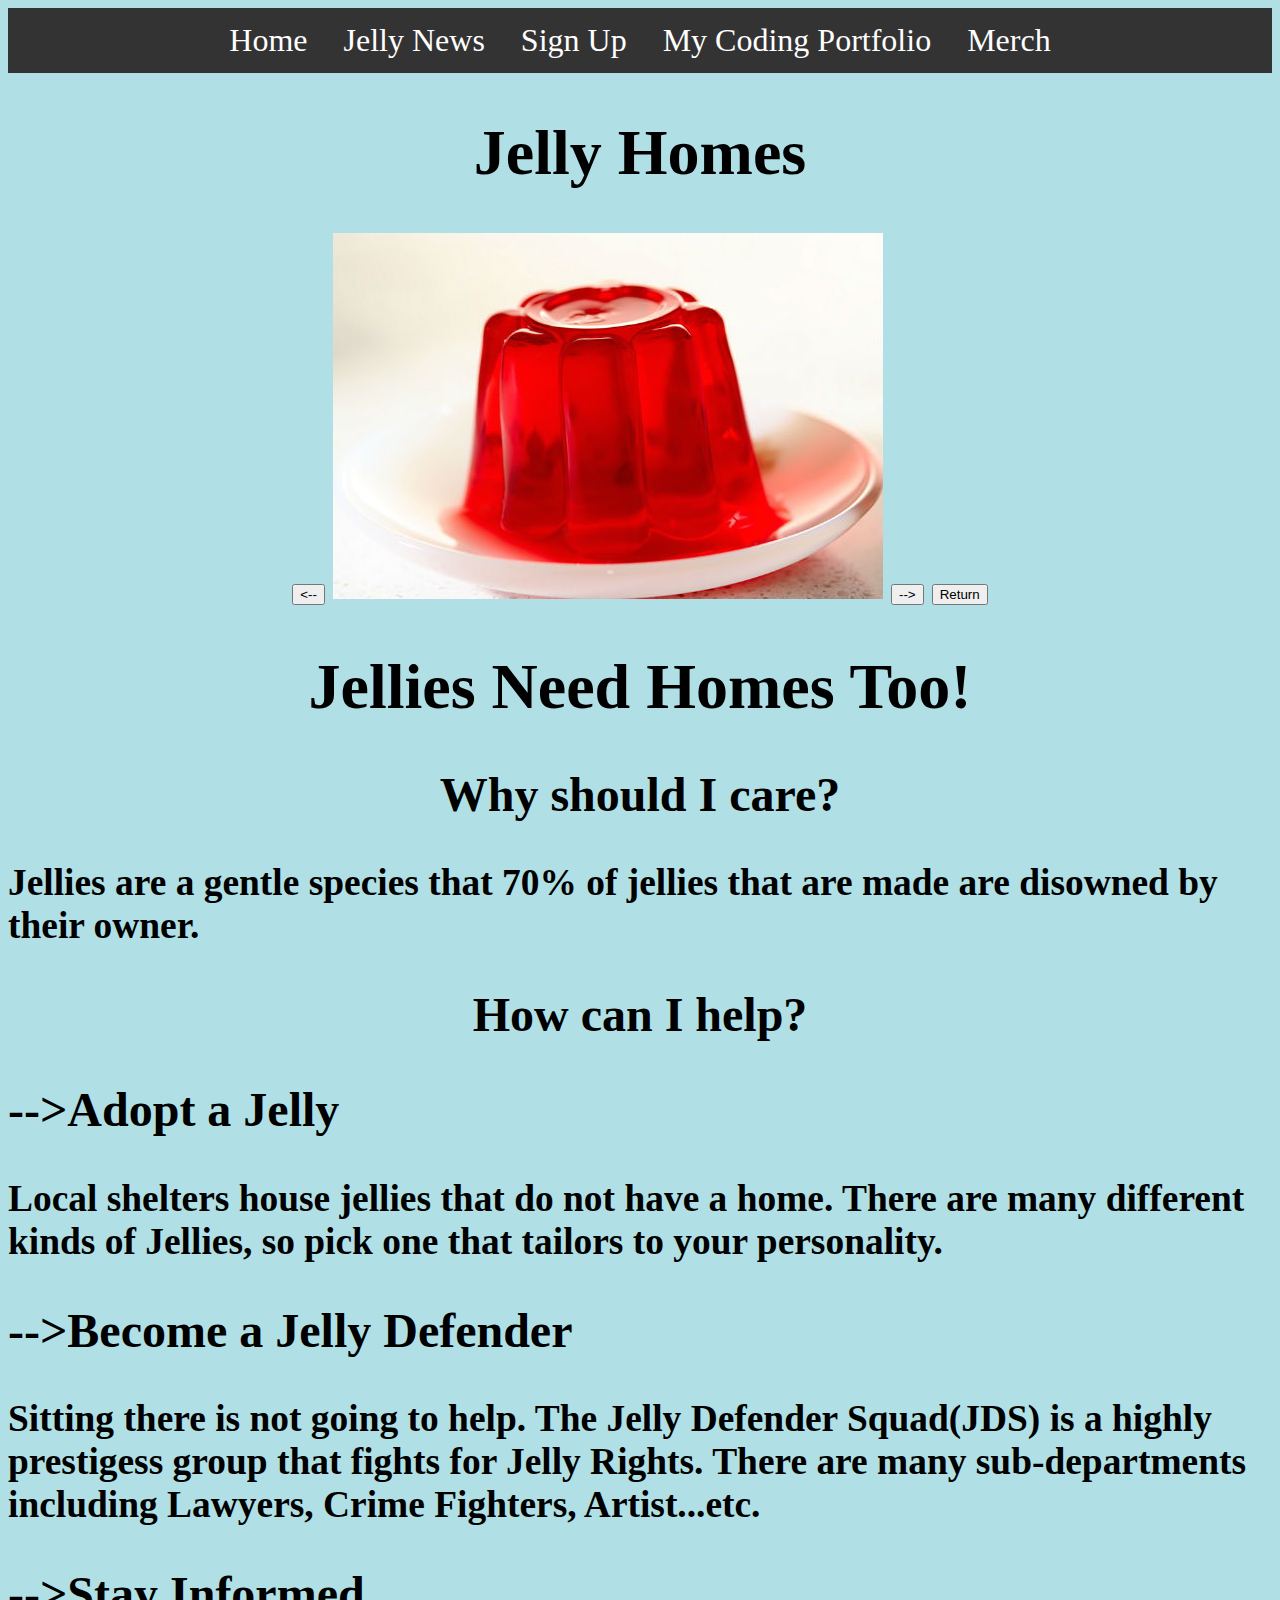
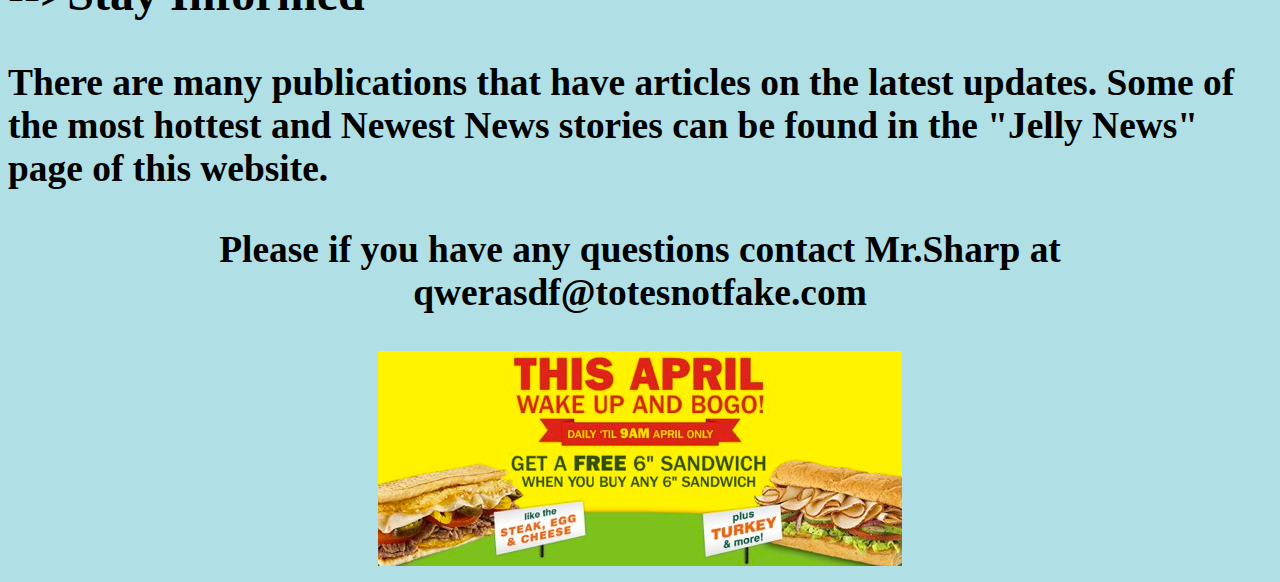
<file: index.html>
<!DOCTYPE html>

<!-- This the stuff on the HEAD of webpage -->
<head><center>
	
	<!--link to CSS style code -->
	<link rel = "stylesheet" type = "text/css" href = "CssStyle_index.css" />
	
	<!-- Navagation Bar is HERE -->
	<div class = "scrollmenu">
  		<a href = "index.html">Home</a>
  		<a href = "Jelly_News.html">Jelly News</a>
  		<a href = "Sign_Up.html">Sign Up</a>
		<a href = "My_Coding_Portfolio.html">My Coding Portfolio</a>
		<a href = "Merch.html">Merch</a>
	</div>
	
	<!-- This the stuff on the HEAD of webpage(like actually) -->
	<title>Website Thingamajig</title>
	
	<h1 style = "font-family:Verdana;">Jelly Homes</h1>

		<!-- Image/Button JavaScript Thing -->
		<button onclick = "document.getElementById('myImage').src='jello_fam.jpg'"><--</button>

		<img id = "myImage" src = "jelly.jpg" alt = "Jelly">

		<button onclick = "document.getElementById('myImage').src='Jello_Pride.jpg'">--></button>

		<button onclick = "document.getElementById('myImage').src='jelly.jpg'">Return</button>
	
</center></head>

<!-- This the stuff on the BODY of webpage -->
<body>
	<body style = "background-color:powderblue;">

	<center><h1 style = "font-family:Verdana;">Jellies Need Homes Too!</h1></center>

	<center><h2 style = "font-family:Verdana;">Why should I care?</h2></center>
	<h3 style = "font-family:Trebuchet MS;">Jellies are a gentle species that 70% of jellies that are made are disowned by their owner.</h3>

	<center><h2 style = "font-family:Verdana;">How can I help?</h2></center>

	<h2 style = "font-family:Verdana;">-->Adopt a Jelly</h2>
	<h3 style = "font-family:Trebuchet MS;">Local shelters house jellies that do not have a home. There are many different kinds of Jellies, so pick one that tailors to your personality.</h3>
	<h2 style = "font-family:Verdana;">-->Become a Jelly Defender</h2>
	<h3 style = "font-family:Trebuchet MS;">Sitting there is not going to help. The Jelly Defender Squad(JDS) is a highly prestigess group that fights for Jelly Rights. There are many sub-departments including Lawyers, Crime Fighters, Artist...etc.</h3>
	<h2 style = "font-family:Verdana;">-->Stay Informed</h2>
	<h3 Trebuchet MS = "font-family:Trebuchet MS;">There are many publications that have articles on the latest updates. Some of the most hottest and Newest News stories can be found in the "Jelly News" page of this website.</h3>

	<center><h3 style = "font-family:Trebuchet MS;">Please if you have any questions contact Mr.Sharp at qwerasdf@totesnotfake.com</h3>
	</center>
	<center><img src = "Sandwich_Ad.jpg" alt = "Girl in a jacket">

		<!-- Link to JavaScript File -->
		<script src = "JavaScript_index.js"></script>
</body>

</html>
</file>
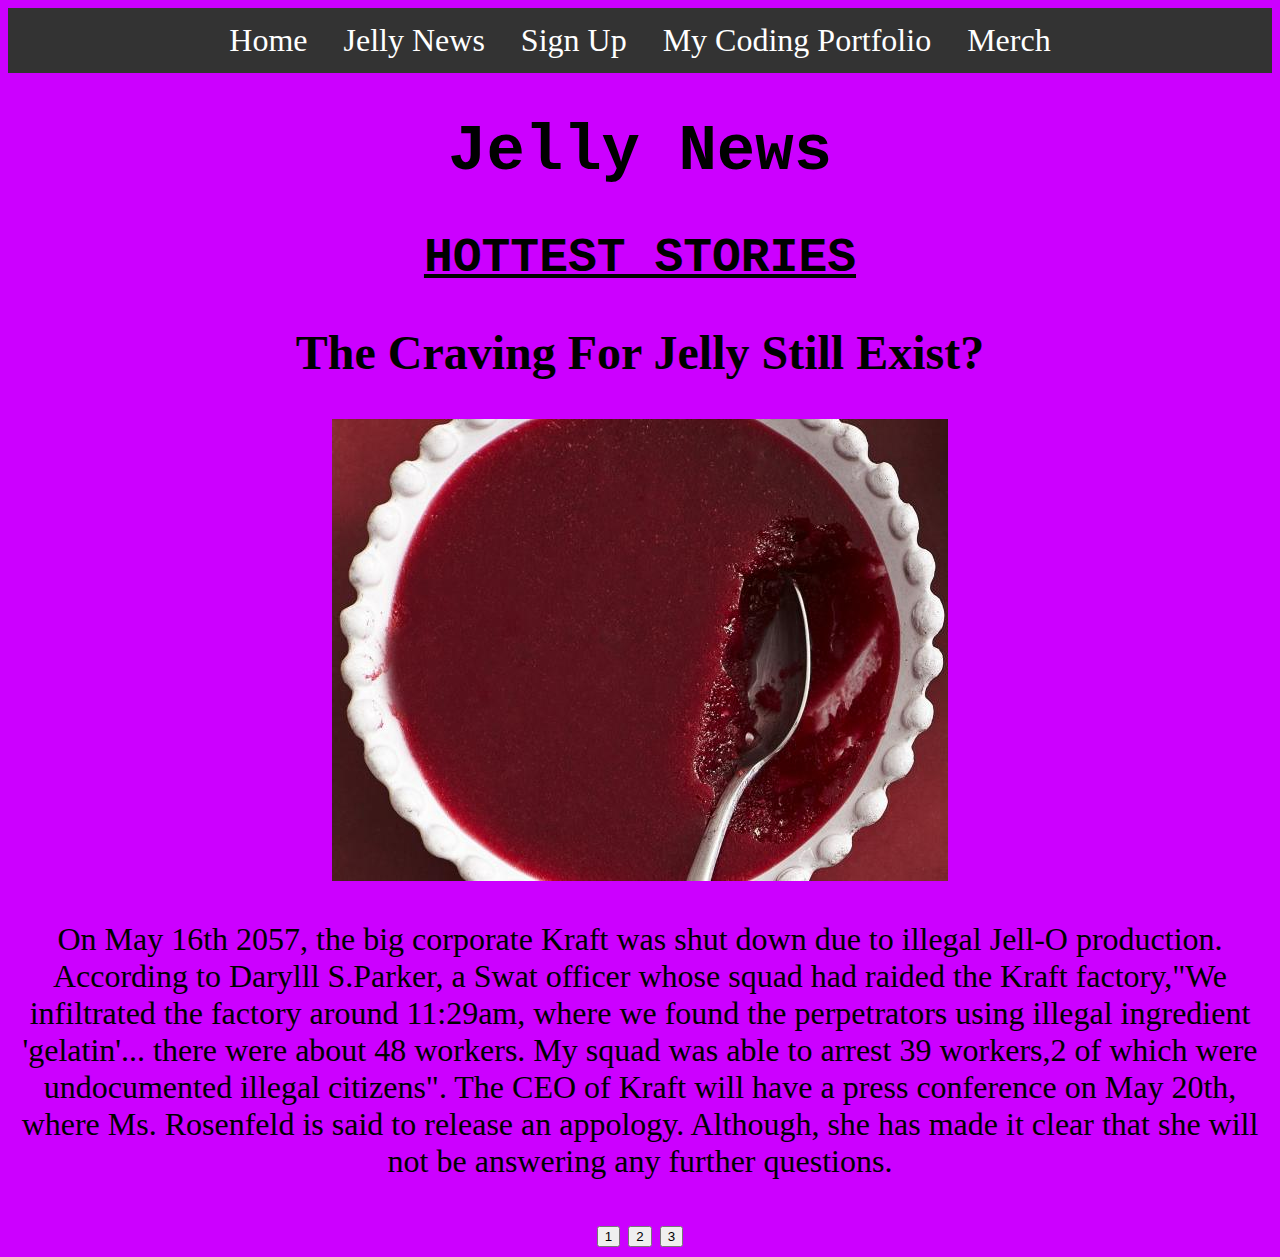
<file: Jelly_News.html>
<!DOCTYPE html>

<head><center>

	<!--link to CSS style code -->
	<link rel = "stylesheet" type = "text/css" href = "CssStyle_Jelly_News.css" />
	
	<!-- Navagation Bar is HERE -->
	<div class = "scrollmenu">
  		<a href = "index.html">Home</a>
  		<a href = "Jelly_News.html">Jelly News</a>
  		<a href = "Sign_Up.html">Sign Up</a>
		<a href = "My_Coding_Portfolio.html">My Coding Portfolio</a>
		<a href = "Merch.html">Merch</a>
	</div>
	
	<!-- Titles/Headers -->
	<title>1Y0UC0AN1T1R1US0T0M0E0</title>

	<h1 style = "font-family: courier";>Jelly News</h1>
</head></center>

<!-- This the stuff on the BODY of webpage -->
<body><center>

	<!-- Body Text and Images -->
	<h2 style = "font-family: courier"><u>HOTTEST STORIES</u></h2>

	<h2 id = "titleStory">The Craving For Jelly Still Exist?</h2>

	<img id = "ReplacePlace" src = "jelly_homicide.jpg" alt = "Jelly_Homicide">

	<p id = "homicide">On May 16th 2057, the big corporate Kraft was shut down due to illegal Jell-O production. According to Darylll S.Parker, a Swat officer whose squad had raided the Kraft factory,"We infiltrated the factory around 11:29am, where we found the perpetrators using illegal ingredient 'gelatin'... there were about 48 workers. My squad was able to arrest 39 workers,2 of which were undocumented illegal citizens". The CEO of Kraft will have a press conference on May 20th, where Ms. Rosenfeld is said to release an appology. Although, she has made it clear that she will not be answering any further questions.</p>

	<!-- All the Button Code -->
	<button onclick = "document.getElementById('ReplacePlace').src='jelly_homicide.jpg'; homicideFunction()">1</button>

	<button onclick = "document.getElementById('ReplacePlace').src='Camoflauge.jpg'; camoflaugeFunction()">2</button>

	<button onclick = "document.getElementById('ReplacePlace').src='jelly_rebel.jpg'; rebelFunction()">3</button>

	<!-- link to JavaScript File -->
	<script src = "javaScript_jellyNews.js"></script>

</body></center>

</html>
</file>
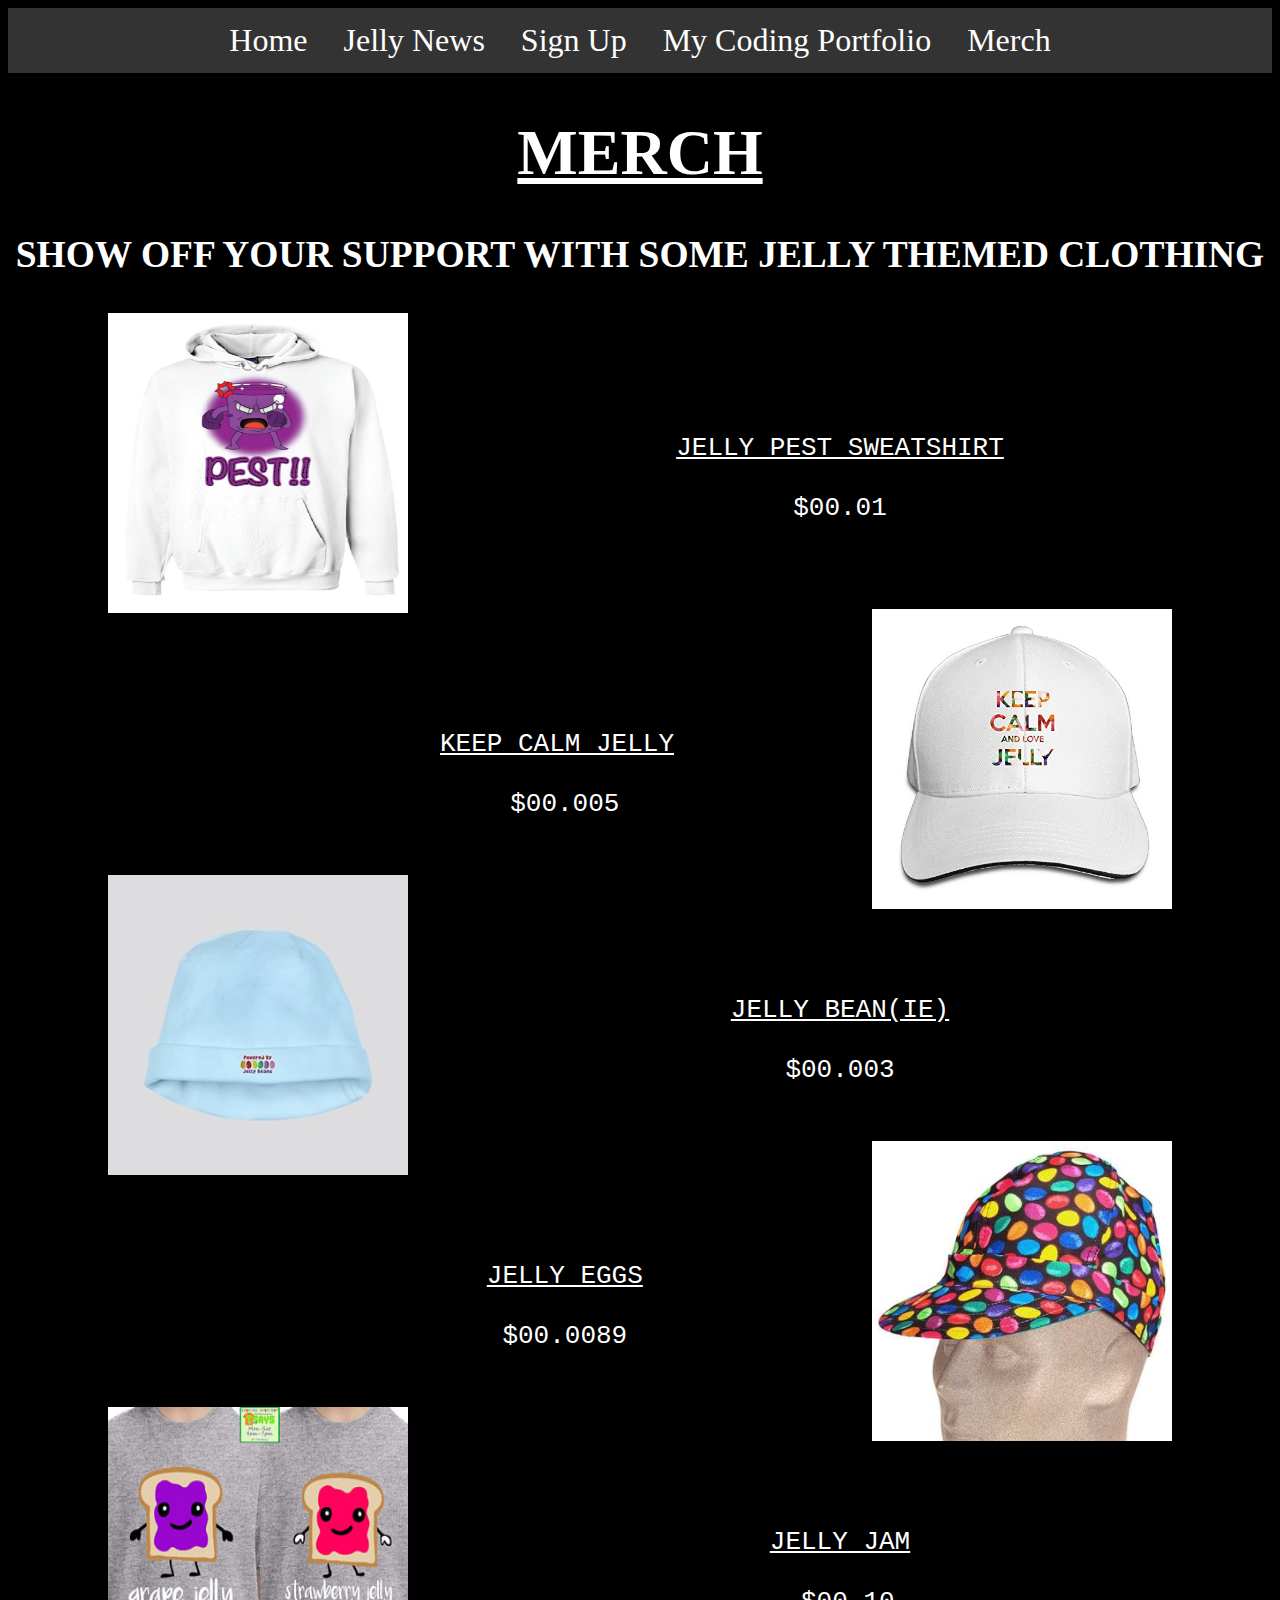
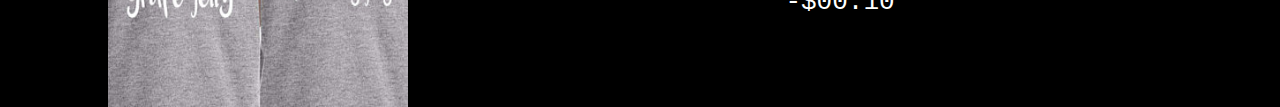
<file: Merch.html>
<!DOCTYPE html>

<head><center>
	
	<!--link to CSS style code -->
	<link rel = "stylesheet" type = "text/css" href = "CssStyle_Merch.css" />
	
	<!-- Navagation Bar is HERE -->
	<div class = "scrollmenu">
  		<a href = "index.html">Home</a>
  		<a href = "Jelly_News.html">Jelly News</a>
  		<a href = "Sign_Up.html">Sign Up</a>
		<a href = "My_Coding_Portfolio.html">My Coding Portfolio</a>
		<a href = "Merch.html">Merch</a>
	</div>

	<!-- Titles/Headers -->
	<title>MERCH</title>

	<h1 style = "color:#ffffff;"><u>MERCH</u></h1>

	<h3 style = "color:#ffffff;">SHOW OFF YOUR SUPPORT WITH SOME JELLY THEMED CLOTHING</h3>

</head></center>

<body><center>

	<!-- Body Text and Images -->
	<pre style = "color:#ffffff;">
		<img class = "jelly_jacket001" src = "Jelly_Jacket001.jpg" alt = "Jelly_Jacket001" style = "float:left; width:300px; height:300px;">
	
	
	
<u>JELLY PEST SWEATSHIRT</u>

$00.01
	
	</pre>

	<pre style = "color:#ffffff;">
		<img class = "Jelly_Hat001" src = "Jelly_Hat001.jpg" alt = "Jelly_Hat001" style = "float:right; width:300px; height:300px;">
	
	
	
		<U>KEEP CALM JELLY</U> 

		$00.005
	</pre>

	<pre style = "color:#ffffff;">
		<img class = "Jelly_Hat002" src = "Jelly_Hat002.jpg" alt = "Jelly_Hat002" style = "float:left; width:300px; height:300px;">
	
	
	
<u>JELLY BEAN(IE)</u>

$00.003
	</pre>

	<pre style = "color:#ffffff;">
		<img class = "Jelly_Hat003" src = "Jelly_Hat003.jpg" alt = "Jelly_Hat003" style = "float:right; width:300px; height:300px;">
	
	
	
		<u>JELLY EGGS</u>

		$00.0089
	</pre>

	<pre style = "color:#ffffff;">
		<img class = "Jelly_Shirt003" src = "Jelly_Shirt003.jpg" alt = "Jelly_Shirt003" style = "float:left; width:300px; height:300px;">
	
	
	
<u>JELLY JAM</u>

-$00.10
	</pre>

</body></center>

</html>
</file>
<file: CssStyle_index.css>
/*Changes the size of font to entire page*/
body{
	font-size: xx-large;
}

/*Navigation Bar Design*/
div.scrollmenu {
    background-color: #333;
    overflow: auto;
    white-space: nowrap;
}

div.scrollmenu a {
    display: inline-block;
    color: white;
    text-align: center;
    padding: 14px;
    text-decoration: none;
}

div.scrollmenu a:hover {
    background-color: #777;
}
</file>
<file: CssStyle_Jelly_News.css>
/*Page color and Font size*/
body {
    		background-color: #cc00ff;
    		font-size: xx-large;
}

/*Navigation Bar Design*/
div.scrollmenu {
    background-color: #333;
    overflow: auto;
    white-space: nowrap;
}

div.scrollmenu a {
    display: inline-block;
    color: white;
    text-align: center;
    padding: 14px;
    text-decoration: none;
}

div.scrollmenu a:hover {
    background-color: #777;
}
</file>
<file: CssStyle_Merch.css>
body {
    		background-color: black;
    		font-size: xx-large;
}

div.scrollmenu {
    background-color: #333;
    overflow: auto;
    white-space: nowrap;
}

/*Navigation Bar Code*/
div.scrollmenu a {
    display: inline-block;
    color: white;
    text-align: center;
    padding: 14px;
    text-decoration: none;
}

div.scrollmenu a:hover {
    background-color: #777;
}

/*Code for Padding the Images*/
.jelly_jacket001{
	padding-left: 100px;
}
.Jelly_Hat001{
	padding-right: 100px;
}
.Jelly_Hat002{
	padding-left: 100px;
}
.Jelly_Hat003{
	padding-right: 100px;
}
.Jelly_Shirt003{
	padding-left: 100px;
}
</file>
